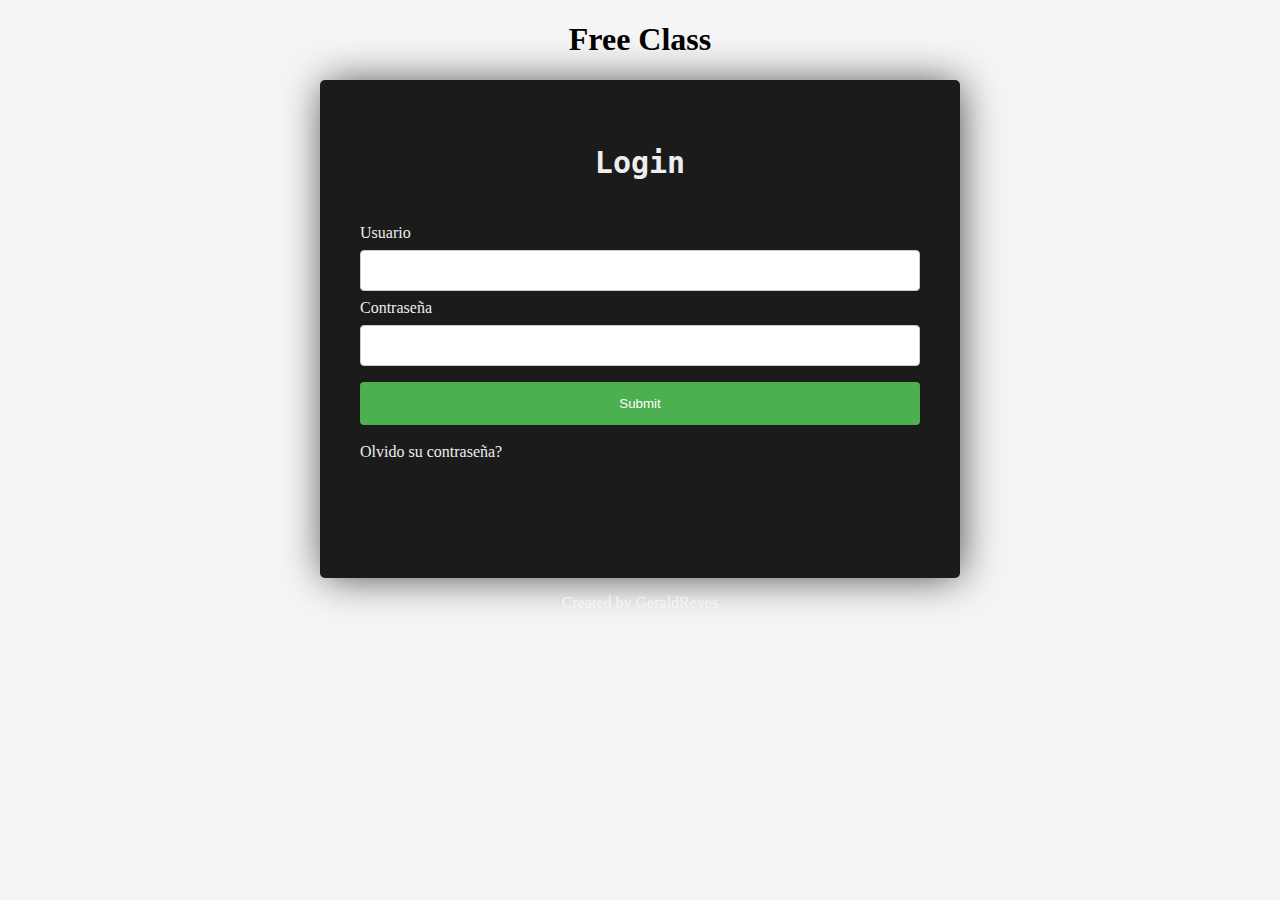
<file: index.html>
<!doctype html>
<html lang="en">

<head>
  <!-- Required meta tags -->
  <meta charset="utf-8">
  <meta name="viewport" content="width=device-width, initial-scale=1, shrink-to-fit=no">
  <link rel="stylesheet" href="css/index.css">

  <title>Hello, world!</title>
</head>

<body>
  <div class="principal">
    <div class="header">
      <header>
        <h1>Free Class</h1>
      </header>
    </div>
    <div class="body ">
      <div class="login">
        <h2>Login</h2>
        <form action="post">
          <label for="txtusu">Usuario</label>
          <input type="text" name="txtusu">
          <label for="txtusu">Contraseña</label>
          <input type="text" name="txtpass">
          <input type="submit" value="Submit">
        </form>
        <a href="recuperar.html">Olvido su contraseña?</a>
      </div>
    </div>
    <div class="footer">
      <footer>
        <p c>Created by GeraldReyes</p>
      </footer>
    </div>
  </div>
  <!-- Optional JavaScript -->
  <!-- jQuery first, then Popper.js, then Bootstrap JS -->
  <script src="https://code.jquery.com/jquery-3.5.1.slim.min.js"
    integrity="sha384-DfXdz2htPH0lsSSs5nCTpuj/zy4C+OGpamoFVy38MVBnE+IbbVYUew+OrCXaRkfj"
    crossorigin="anonymous"></script>
  <script src="https://cdn.jsdelivr.net/npm/popper.js@1.16.0/dist/umd/popper.min.js"
    integrity="sha384-Q6E9RHvbIyZFJoft+2mJbHaEWldlvI9IOYy5n3zV9zzTtmI3UksdQRVvoxMfooAo"
    crossorigin="anonymous"></script>
  <script src="https://stackpath.bootstrapcdn.com/bootstrap/4.5.0/js/bootstrap.min.js"
    integrity="sha384-OgVRvuATP1z7JjHLkuOU7Xw704+h835Lr+6QL9UvYjZE3Ipu6Tp75j7Bh/kR0JKI"
    crossorigin="anonymous"></script>
</body>

</html>
</file>
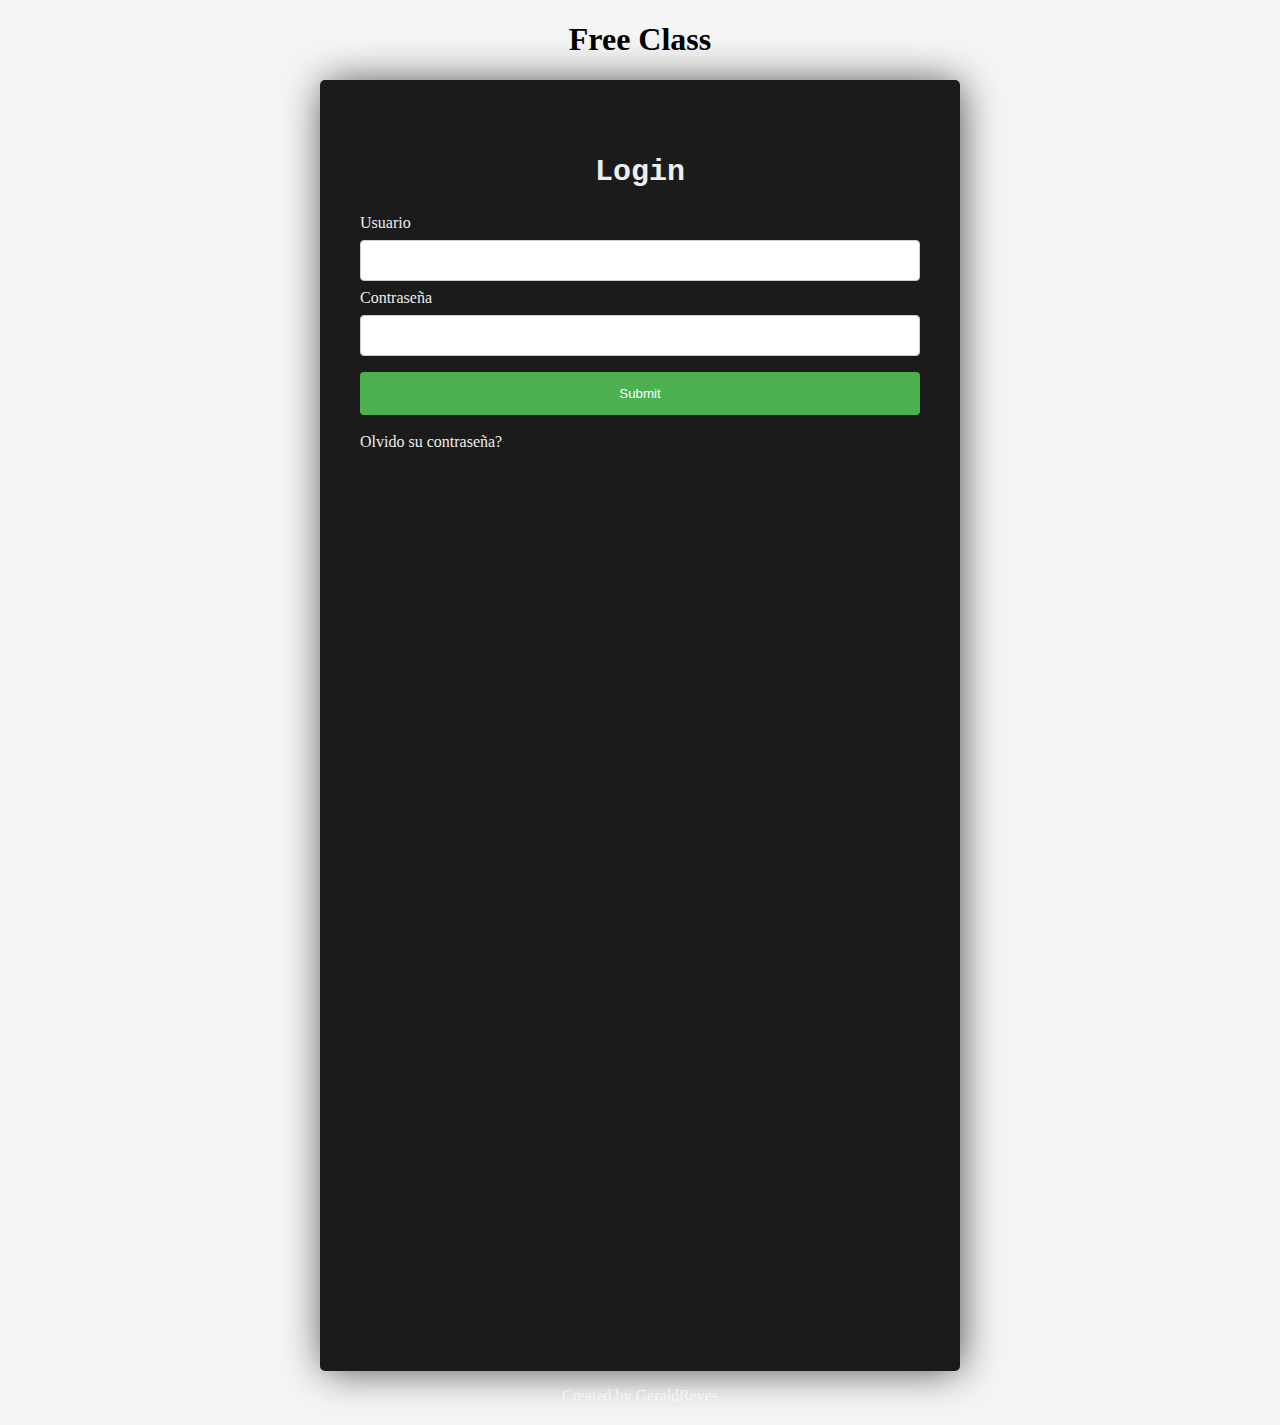
<file: login.html>
<!doctype html>
<html lang="en">

<head>
  <!-- Required meta tags -->
  <meta charset="utf-8">
  <meta name="viewport" content="width=device-width, initial-scale=1, shrink-to-fit=no">
  <link rel="stylesheet" href="css/index.css">

  <title>Hello, world!</title>
</head>

<body>
  <div class="principal">
    <div class="header">
      <header>
        <h1>Free Class</h1>
      </header>
    </div>
    <div class="body ">
      <a href="">
        <div class="login">
          <h2>Login</h2>
          <form action="post">
            <label for="txtusu">Usuario</label>
            <input type="text" name="txtusu">
            <label for="txtusu">Contraseña</label>
            <input type="text" name="txtpass">
            <input type="submit" value="Submit">
          </form>
          <a href="recuperar.html">Olvido su contraseña?</a>
        </div>
      </a>

    </div>
    <div class="footer">
      <footer>
        <p>Created by GeraldReyes</p>
      </footer>
    </div>
  </div>
  <!-- Optional JavaScript -->
  <!-- jQuery first, then Popper.js, then Bootstrap JS -->
  <script src="https://code.jquery.com/jquery-3.5.1.slim.min.js"
    integrity="sha384-DfXdz2htPH0lsSSs5nCTpuj/zy4C+OGpamoFVy38MVBnE+IbbVYUew+OrCXaRkfj"
    crossorigin="anonymous"></script>
  <script src="https://cdn.jsdelivr.net/npm/popper.js@1.16.0/dist/umd/popper.min.js"
    integrity="sha384-Q6E9RHvbIyZFJoft+2mJbHaEWldlvI9IOYy5n3zV9zzTtmI3UksdQRVvoxMfooAo"
    crossorigin="anonymous"></script>
  <script src="https://stackpath.bootstrapcdn.com/bootstrap/4.5.0/js/bootstrap.min.js"
    integrity="sha384-OgVRvuATP1z7JjHLkuOU7Xw704+h835Lr+6QL9UvYjZE3Ipu6Tp75j7Bh/kR0JKI"
    crossorigin="anonymous"></script>
</body>

</html>
</file>
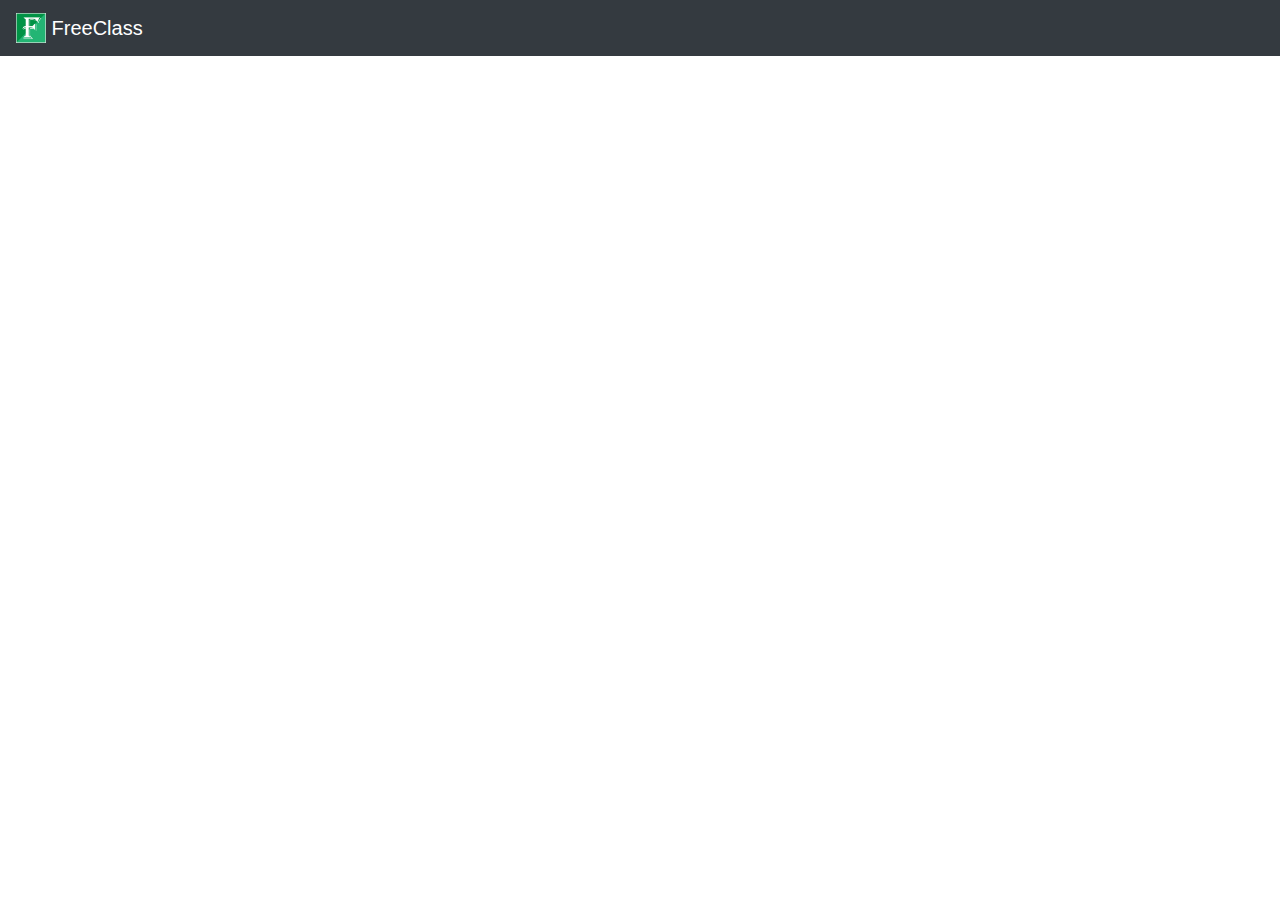
<file: registro.html>
<!DOCTYPE html>
<html lang="en">

<head>
    <meta charset="UTF-8">
    <meta name="viewport" content="width=device-width, initial-scale=1.0">
    <link rel="stylesheet" href="https://stackpath.bootstrapcdn.com/bootstrap/4.5.0/css/bootstrap.min.css">
    <title>Document</title>
</head>

<body>
    <main class="principal">
        <header>
            <nav class="navbar navbar-light bg-dark">
                <a class="navbar-brand text-white" href="#">
                    <img src="images/LogoFreeClass_Mesa de trabajo 1.jpg" width="30" height="30"
                        class="d-inline-block align-top" alt="" loading="lazy">
                    FreeClass
                </a>
            </nav>
        </header>

    </main>
</body>

</html>
</file>
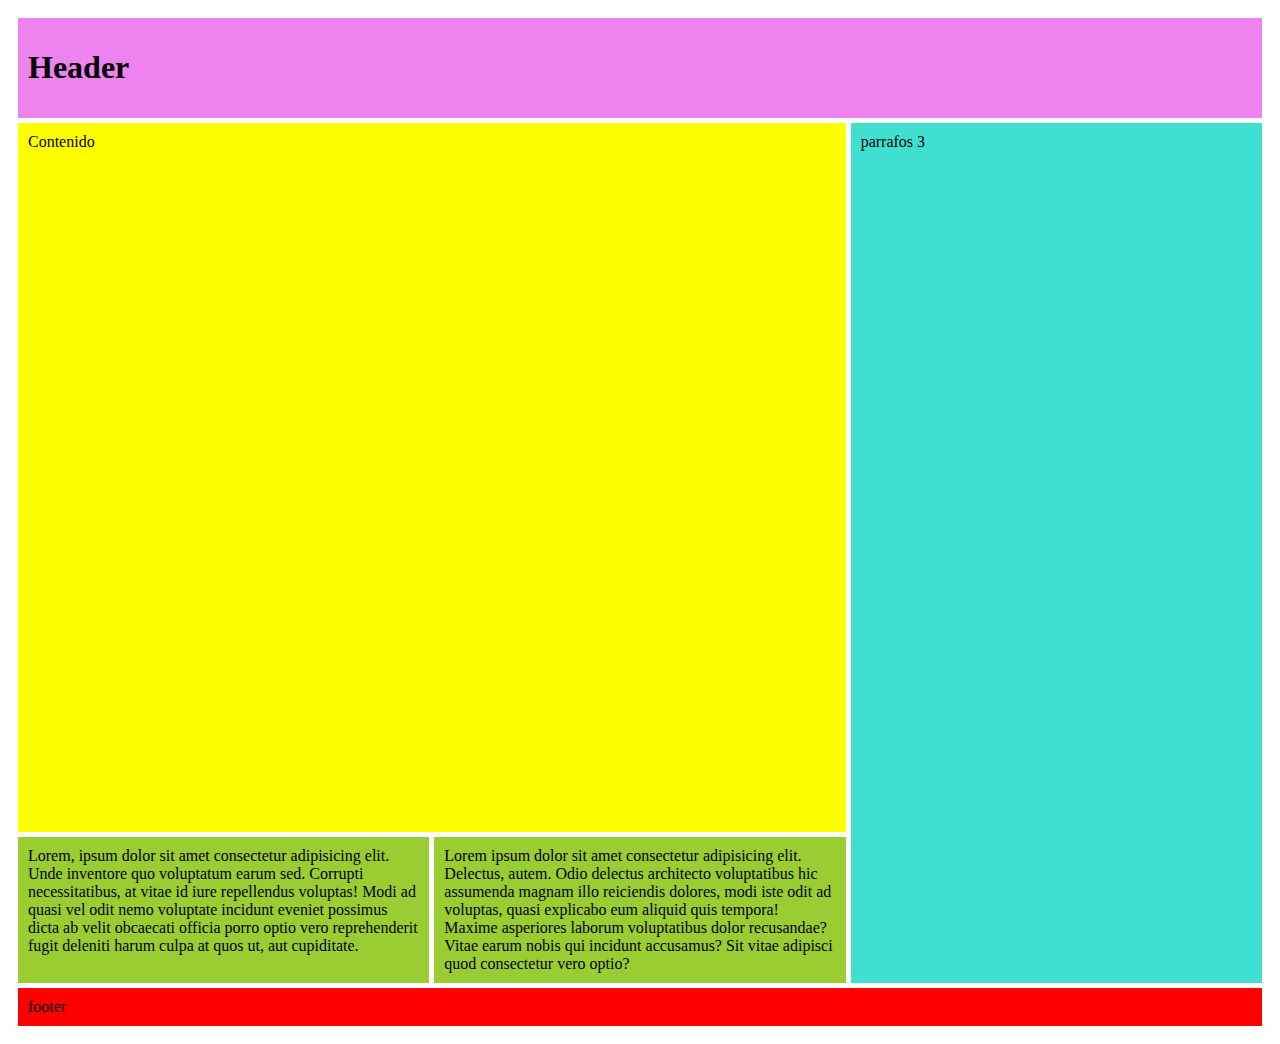
<file: css/prueba.html>
<!DOCTYPE html>
<html lang="en">
<head>
    <meta charset="UTF-8">
    <meta name="viewport" content="width=device-width, initial-scale=1.0">
    <link rel="stylesheet" href="prueba.css">
    <title>Document</title>
</head>
<body>

    <div class="principal">
        <div id="p1"><h1>Header</h1></div>
        <div id="p2">Contenido</div>
        <div id="sidebar">parrafos 3</div>
        <div id="widget1">Lorem, ipsum dolor sit amet consectetur adipisicing elit. Unde inventore quo voluptatum earum sed. Corrupti necessitatibus, at vitae id iure repellendus voluptas! Modi ad quasi vel odit nemo voluptate incidunt eveniet possimus dicta ab velit obcaecati officia porro optio vero reprehenderit fugit deleniti harum culpa at quos ut, aut cupiditate.</div>
        <div id="widget1">Lorem ipsum dolor sit amet consectetur adipisicing elit. Delectus, autem. Odio delectus architecto voluptatibus hic assumenda magnam illo reiciendis dolores, modi iste odit ad voluptas, quasi explicabo eum aliquid quis tempora! Maxime asperiores laborum voluptatibus dolor recusandae? Vitae earum nobis qui incidunt accusamus? Sit vitae adipisci quod consectetur vero optio?</div>
        <div id="footer">footer</div>
    </div>
    
</body>
</html>
</file>
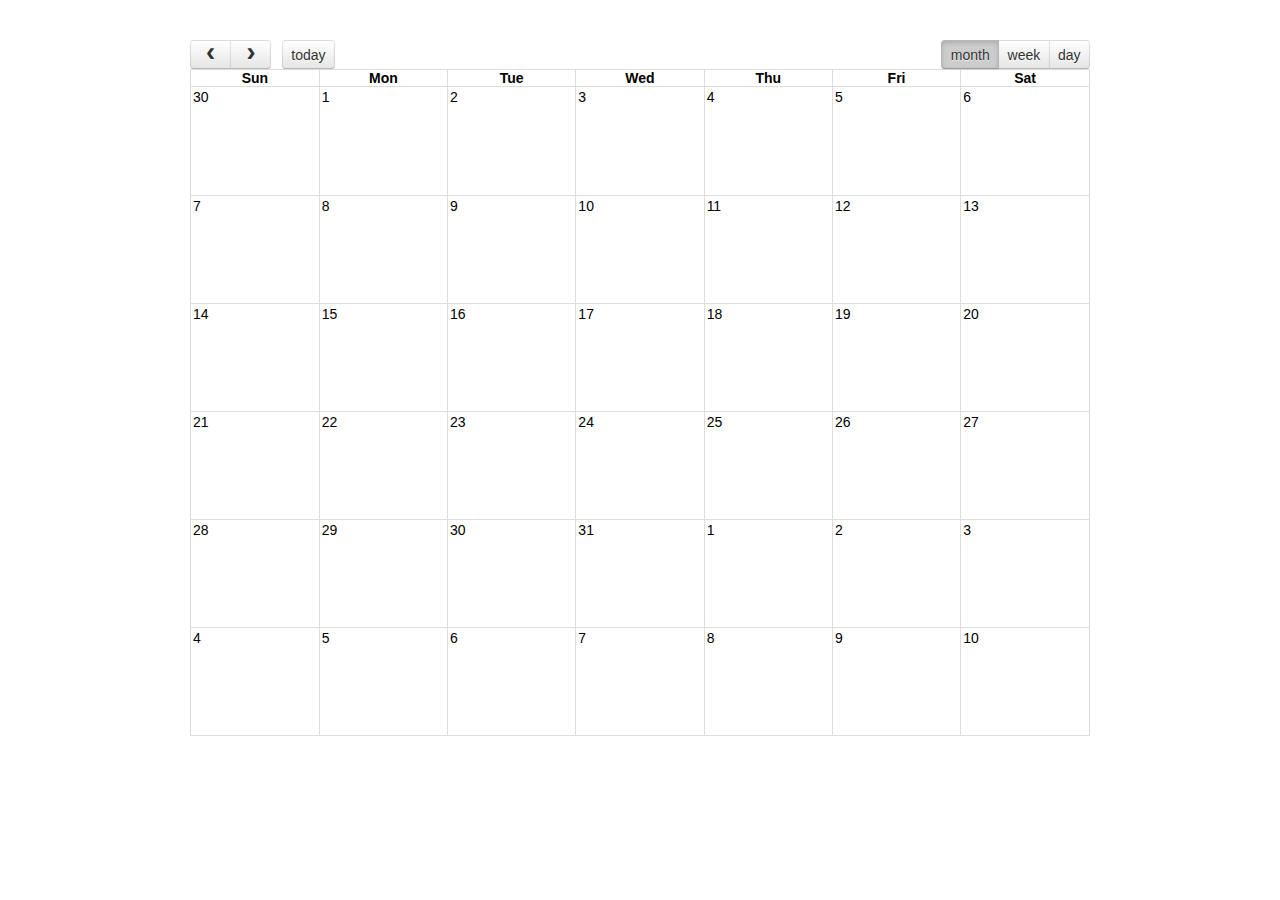
<file: js/fullcalendar/demos/agenda-views.html>
<!DOCTYPE html>
<html>
<head>
<meta charset='utf-8' />
<link href='../fullcalendar.min.css' rel='stylesheet' />
<link href='../fullcalendar.print.min.css' rel='stylesheet' media='print' />
<script src='../lib/moment.min.js'></script>
<script src='../lib/jquery.min.js'></script>
<script src='../fullcalendar.min.js'></script>
<script>

	$(document).ready(function() {
		
		$('#calendar').fullCalendar({
			header: {
				left: 'prev,next today',
				center: 'title',
				right: 'month,agendaWeek,agendaDay,listWeek'
			},
			defaultDate: '2017-05-12',
			navLinks: true, // can click day/week names to navigate views
			editable: true,
			eventLimit: true, // allow "more" link when too many events
			events: [
				{
					title: 'All Day Event',
					start: '2017-05-01'
				},
				{
					title: 'Long Event',
					start: '2017-05-07',
					end: '2017-05-10'
				},
				{
					id: 999,
					title: 'Repeating Event',
					start: '2017-05-09T16:00:00'
				},
				{
					id: 999,
					title: 'Repeating Event',
					start: '2017-05-16T16:00:00'
				},
				{
					title: 'Conference',
					start: '2017-05-11',
					end: '2017-05-13'
				},
				{
					title: 'Meeting',
					start: '2017-05-12T10:30:00',
					end: '2017-05-12T12:30:00'
				},
				{
					title: 'Lunch',
					start: '2017-05-12T12:00:00'
				},
				{
					title: 'Meeting',
					start: '2017-05-12T14:30:00'
				},
				{
					title: 'Happy Hour',
					start: '2017-05-12T17:30:00'
				},
				{
					title: 'Dinner',
					start: '2017-05-12T20:00:00'
				},
				{
					title: 'Birthday Party',
					start: '2017-05-13T07:00:00'
				},
				{
					title: 'Click for Google',
					url: 'http://google.com/',
					start: '2017-05-28'
				}
			]
		});
		
	});

</script>
<style>

	body {
		margin: 40px 10px;
		padding: 0;
		font-family: "Lucida Grande",Helvetica,Arial,Verdana,sans-serif;
		font-size: 14px;
	}

	#calendar {
		max-width: 900px;
		margin: 0 auto;
	}

</style>
</head>
<body>

	<div id='calendar'></div>

</body>
</html>
</file>
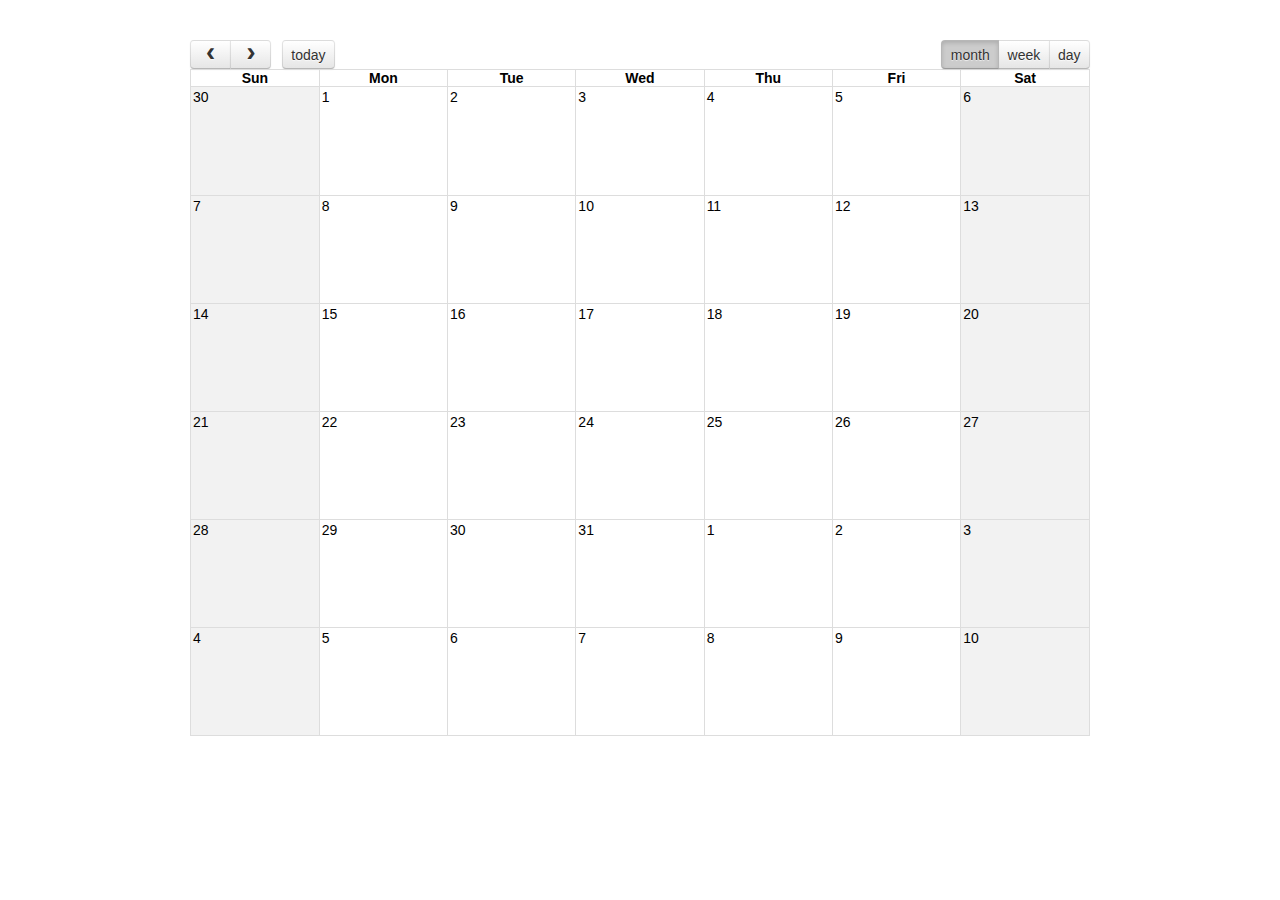
<file: js/fullcalendar/demos/background-events.html>
<!DOCTYPE html>
<html>
<head>
<meta charset='utf-8' />
<link href='../fullcalendar.min.css' rel='stylesheet' />
<link href='../fullcalendar.print.min.css' rel='stylesheet' media='print' />
<script src='../lib/moment.min.js'></script>
<script src='../lib/jquery.min.js'></script>
<script src='../fullcalendar.min.js'></script>
<script>

	$(document).ready(function() {

		$('#calendar').fullCalendar({
			header: {
				left: 'prev,next today',
				center: 'title',
				right: 'month,agendaWeek,agendaDay,listMonth'
			},
			defaultDate: '2017-05-12',
			navLinks: true, // can click day/week names to navigate views
			businessHours: true, // display business hours
			editable: true,
			events: [
				{
					title: 'Business Lunch',
					start: '2017-05-03T13:00:00',
					constraint: 'businessHours'
				},
				{
					title: 'Meeting',
					start: '2017-05-13T11:00:00',
					constraint: 'availableForMeeting', // defined below
					color: '#257e4a'
				},
				{
					title: 'Conference',
					start: '2017-05-18',
					end: '2017-05-20'
				},
				{
					title: 'Party',
					start: '2017-05-29T20:00:00'
				},

				// areas where "Meeting" must be dropped
				{
					id: 'availableForMeeting',
					start: '2017-05-11T10:00:00',
					end: '2017-05-11T16:00:00',
					rendering: 'background'
				},
				{
					id: 'availableForMeeting',
					start: '2017-05-13T10:00:00',
					end: '2017-05-13T16:00:00',
					rendering: 'background'
				},

				// red areas where no events can be dropped
				{
					start: '2017-05-24',
					end: '2017-05-28',
					overlap: false,
					rendering: 'background',
					color: '#ff9f89'
				},
				{
					start: '2017-05-06',
					end: '2017-05-08',
					overlap: false,
					rendering: 'background',
					color: '#ff9f89'
				}
			]
		});
		
	});

</script>
<style>

	body {
		margin: 40px 10px;
		padding: 0;
		font-family: "Lucida Grande",Helvetica,Arial,Verdana,sans-serif;
		font-size: 14px;
	}

	#calendar {
		max-width: 900px;
		margin: 0 auto;
	}

</style>
</head>
<body>

	<div id='calendar'></div>

</body>
</html>
</file>
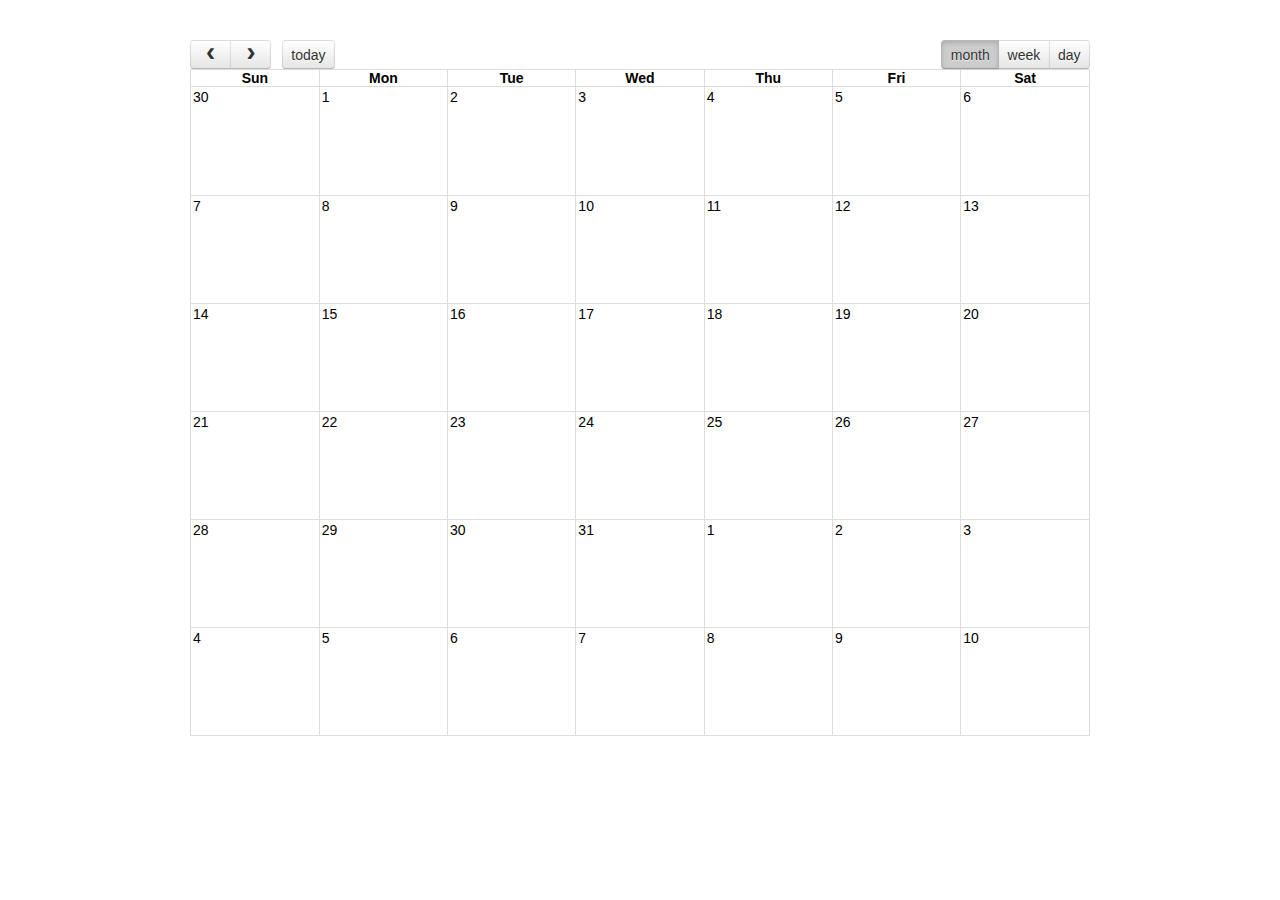
<file: js/fullcalendar/demos/basic-views.html>
<!DOCTYPE html>
<html>
<head>
<meta charset='utf-8' />
<link href='../fullcalendar.min.css' rel='stylesheet' />
<link href='../fullcalendar.print.min.css' rel='stylesheet' media='print' />
<script src='../lib/moment.min.js'></script>
<script src='../lib/jquery.min.js'></script>
<script src='../fullcalendar.min.js'></script>
<script>

	$(document).ready(function() {
		
		$('#calendar').fullCalendar({
			header: {
				left: 'prev,next today',
				center: 'title',
				right: 'month,basicWeek,basicDay'
			},
			defaultDate: '2017-05-12',
			navLinks: true, // can click day/week names to navigate views
			editable: true,
			eventLimit: true, // allow "more" link when too many events
			events: [
				{
					title: 'All Day Event',
					start: '2017-05-01'
				},
				{
					title: 'Long Event',
					start: '2017-05-07',
					end: '2017-05-10'
				},
				{
					id: 999,
					title: 'Repeating Event',
					start: '2017-05-09T16:00:00'
				},
				{
					id: 999,
					title: 'Repeating Event',
					start: '2017-05-16T16:00:00'
				},
				{
					title: 'Conference',
					start: '2017-05-11',
					end: '2017-05-13'
				},
				{
					title: 'Meeting',
					start: '2017-05-12T10:30:00',
					end: '2017-05-12T12:30:00'
				},
				{
					title: 'Lunch',
					start: '2017-05-12T12:00:00'
				},
				{
					title: 'Meeting',
					start: '2017-05-12T14:30:00'
				},
				{
					title: 'Happy Hour',
					start: '2017-05-12T17:30:00'
				},
				{
					title: 'Dinner',
					start: '2017-05-12T20:00:00'
				},
				{
					title: 'Birthday Party',
					start: '2017-05-13T07:00:00'
				},
				{
					title: 'Click for Google',
					url: 'http://google.com/',
					start: '2017-05-28'
				}
			]
		});
		
	});

</script>
<style>

	body {
		margin: 40px 10px;
		padding: 0;
		font-family: "Lucida Grande",Helvetica,Arial,Verdana,sans-serif;
		font-size: 14px;
	}

	#calendar {
		max-width: 900px;
		margin: 0 auto;
	}

</style>
</head>
<body>

	<div id='calendar'></div>

</body>
</html>
</file>
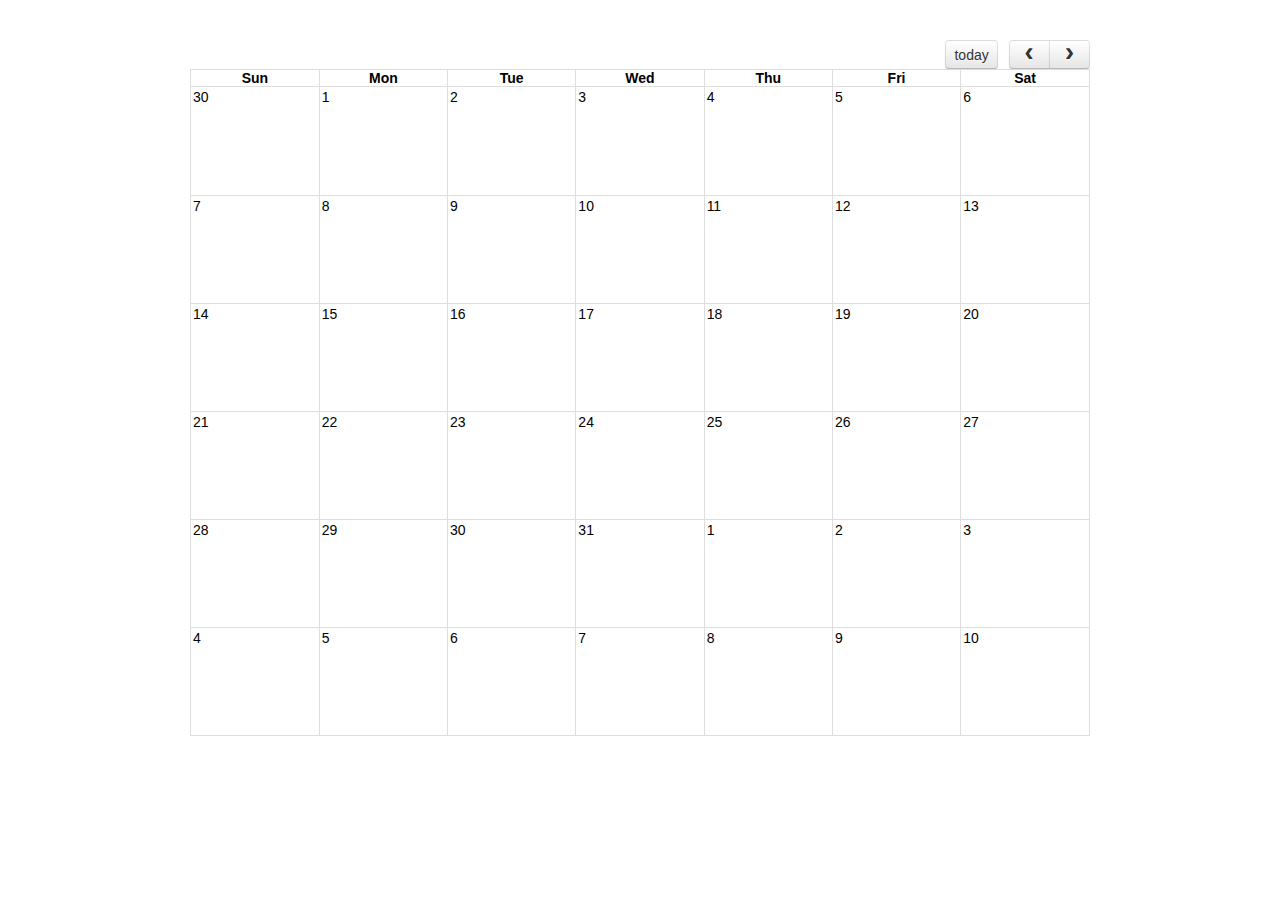
<file: js/fullcalendar/demos/default.html>
<!DOCTYPE html>
<html>
<head>
<meta charset='utf-8' />
<link href='../fullcalendar.min.css' rel='stylesheet' />
<link href='../fullcalendar.print.min.css' rel='stylesheet' media='print' />
<script src='../lib/moment.min.js'></script>
<script src='../lib/jquery.min.js'></script>
<script src='../fullcalendar.min.js'></script>
<script>

	$(document).ready(function() {

		$('#calendar').fullCalendar({
			defaultDate: '2017-05-12',
			editable: true,
			eventLimit: true, // allow "more" link when too many events
			events: [
				{
					title: 'All Day Event',
					start: '2017-05-01'
				},
				{
					title: 'Long Event',
					start: '2017-05-07',
					end: '2017-05-10'
				},
				{
					id: 999,
					title: 'Repeating Event',
					start: '2017-05-09T16:00:00'
				},
				{
					id: 999,
					title: 'Repeating Event',
					start: '2017-05-16T16:00:00'
				},
				{
					title: 'Conference',
					start: '2017-05-11',
					end: '2017-05-13'
				},
				{
					title: 'Meeting',
					start: '2017-05-12T10:30:00',
					end: '2017-05-12T12:30:00'
				},
				{
					title: 'Lunch',
					start: '2017-05-12T12:00:00'
				},
				{
					title: 'Meeting',
					start: '2017-05-12T14:30:00'
				},
				{
					title: 'Happy Hour',
					start: '2017-05-12T17:30:00'
				},
				{
					title: 'Dinner',
					start: '2017-05-12T20:00:00'
				},
				{
					title: 'Birthday Party',
					start: '2017-05-13T07:00:00'
				},
				{
					title: 'Click for Google',
					url: 'http://google.com/',
					start: '2017-05-28'
				}
			]
		});
		
	});

</script>
<style>

	body {
		margin: 40px 10px;
		padding: 0;
		font-family: "Lucida Grande",Helvetica,Arial,Verdana,sans-serif;
		font-size: 14px;
	}

	#calendar {
		max-width: 900px;
		margin: 0 auto;
	}

</style>
</head>
<body>

	<div id='calendar'></div>

</body>
</html>
</file>
<file: css/index.css>
html * {
  box-sizing: border-box;
}

body,
html {
  margin: 0;
  padding: 0;
  background-color: whitesmoke;
}

.login {
  width: 95%;
  border-radius: 5px;
  padding: 5px;
  color: #eeeeee;
  background-color: rgb(27, 27, 27);
  -webkit-box-shadow: 2px 1px 41px -3px rgba(0, 0, 0, 0.75);
  -moz-box-shadow: 2px 1px 41px -3px rgba(0, 0, 0, 0.75);
  box-shadow: 2px 1px 41px -3px rgba(0, 0, 0, 0.75);
  margin: auto;
  justify-content: center;
}

@media (min-width: 400px) {
  .login {
    display: grid;
    grid-template-columns: 1fr;
    grid-template-rows: 1fr 2fr 1fr;
    width: 80%;
    padding: 20px;
  }
}

@media (min-width: 600px) {
  .login {
    display: grid;
    grid-template-columns: 1fr;
    grid-template-rows: 1fr 2fr 1fr;
    width: 50%;
    padding: 40px;
  }
}

h1 {
  text-align: center;
  font-weight: bold;
}

a {
  color: #eeeeee;
  text-decoration: none;
  margin-top: 10px;
}

.footer {
  color: whitesmoke;
  text-align: center;
}

h2 {
  text-align: center;
  font-family: monospace;
  font-size: 30px;
}

input[type="text"],
select {
  width: 100%;
  padding: 12px 20px;
  margin: 8px 0;
  display: inline-block;
  border: 1px solid #ccc;
  border-radius: 4px;
  box-sizing: border-box;
}
input[type="submit"] {
  width: 100%;
  background-color: #4caf50;
  color: white;
  padding: 14px 20px;
  margin: 8px 0;
  border: none;
  border-radius: 4px;
  cursor: pointer;
}

input[type="submit"]:hover {
  background-color: #45a049;
}
</file>
<file: css/prueba.css>
div{
    padding: 10px;
}
    


.principal{
    display: grid;
    background: white;
    grid-template-columns: 1fr 1fr 1fr;
    grid-template-rows: 1fr 4fr 2fr 1fr;
    grid-gap: 5px;
}

#p1{
    grid-column: 1/4;
    background-color: violet;
}
#p2{
    grid-column: 1 /3;
    grid-row: 2/5;
    background-color: yellow;
}
#sidebar{
    grid-column: 3;
    grid-row: 2/6;
    background-color: turquoise;
}
#footer{
    grid-column: 1/-1;
    background-color: red;
}
#widget1,#widget2{
    background-color: yellowgreen;
}
</file>
